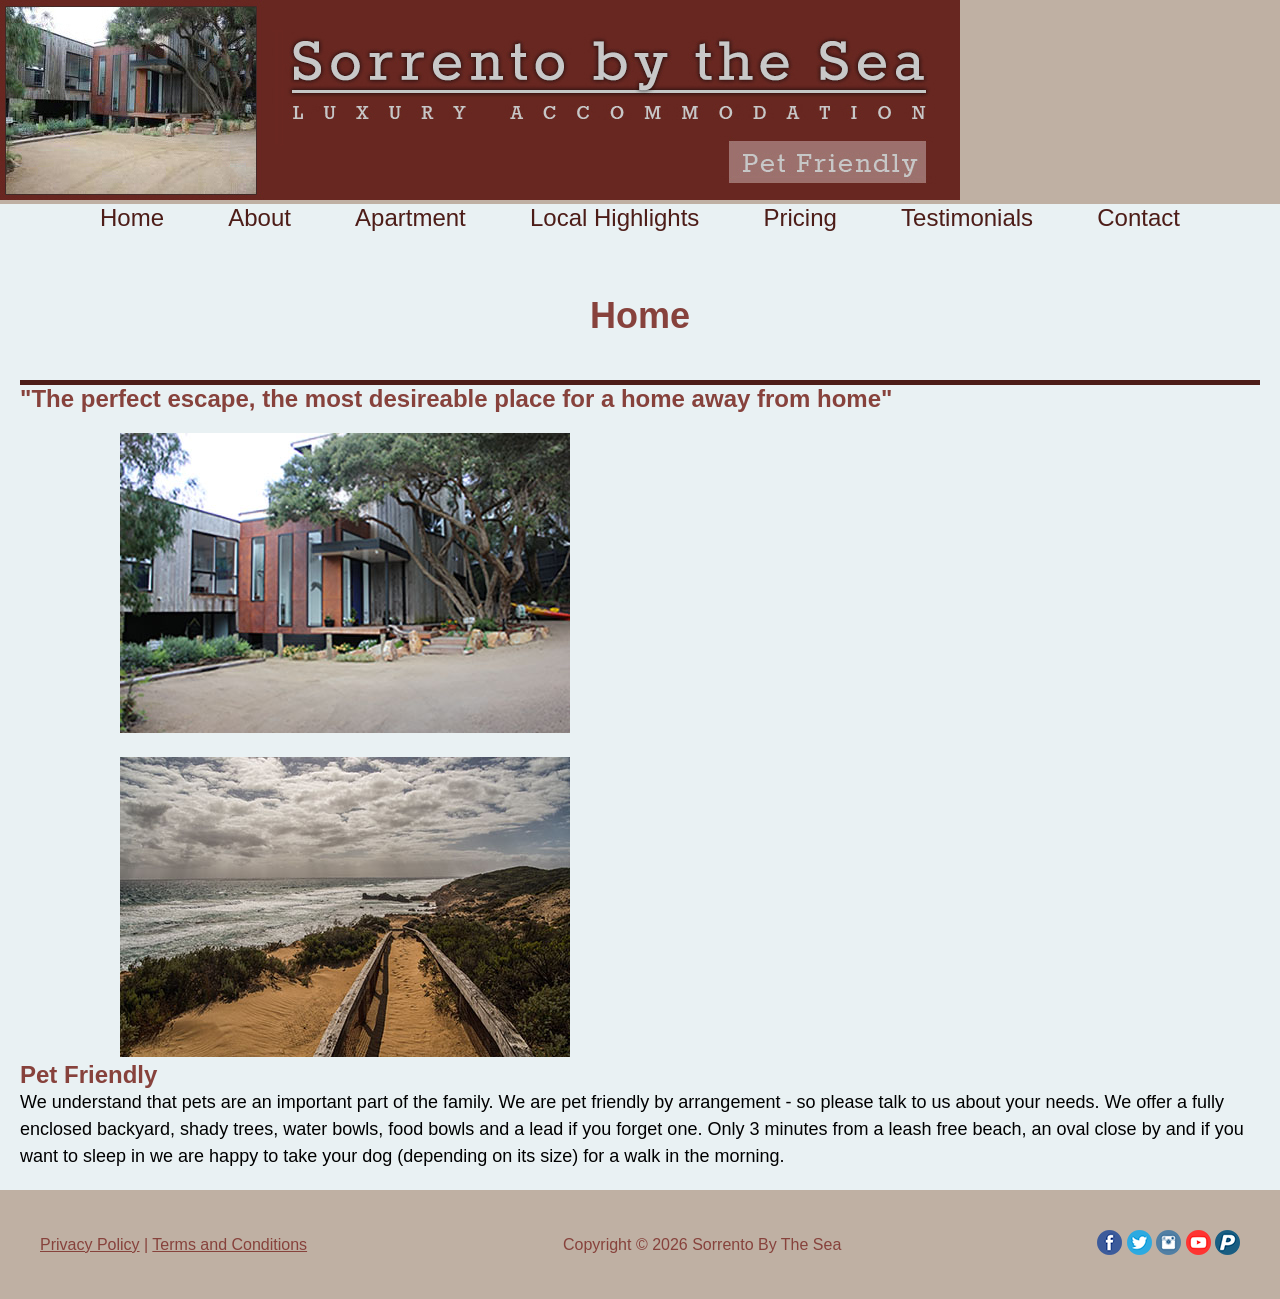
<file: index.html>
<!DOCTYPE html>
<html lang="en">
    
<head>
    <meta charset="utf-8">
    <title>Sorrento By The Sea</title>
    <link rel="stylesheet" href="style.css" type="text/css">
</head>

<body>
    <header>
         <a href="index.html" id="logo-link"><img src="images/sorrento_by_the_sea_logo.jpg" alt="sorrento-logo"
                    title="sorrento-logo" id="page-logo"></a>
        
    </header>
        <nav>
           
            <a href="index.html">Home</a>
            <a href="about.html">About</a>
            <a href="apartment.html">Apartment</a>
            <a href="highlights.html">Local Highlights</a>
            <a href="pricing.html">Pricing</a>
            <a href="testimonials.html">Testimonials</a>
            <a href="contact.html">Contact</a>
            
        </nav>
    <main>
        <h1>Home</h1>
        

            <h2>"The perfect escape, the most desireable place for a home away from home"</h2>
            <div class="home-container1">
                <img src="images/apartment_front.jpg" alt="apartment_front" title="apartment" id="apartmart-img">
            </div>
            <div class="home-container2">
                <img src="images/back_beach_sorrento.jpg" alt="beach_back_sorrento" title="ocean_beach_soreento" id="beach_back_sorrento">
            </div>
           <h2>Pet Friendly</h2>
                <p> We understand that pets are an important part of the family.
                    We are pet friendly by arrangement - so please talk to us about your needs.
                    We offer a fully enclosed backyard, shady trees, water bowls, food bowls and a lead if you forget
                    one.
                    Only 3 minutes from a leash free beach, an oval close by and if you want to sleep in we are happy to
                    take
                    your dog (depending on its size) for a walk in the morning.
                </p>
       
    </main>
    <footer>
        <div class="legal-links">
            <a href="#">Privacy Policy</a> |
            <a href="#">Terms and Conditions</a>
        </div>
        <div class="copyright">
            Copyright &copy; 2026 Sorrento By The Sea
        </div>
        <div class="social-links">
            <a href="#"><img src="images/facebook_small.png" alt="facebook_small" title="Facebook"></a>
            <a href="#"><img src="images/twitter_small.png" alt="twitter_small" title="Twitter"></a>
            <a href="#"><img src="images/instagram_small.png" alt="instagram_small" title="Instagram"></a>
            <a href="#"><img src="images/youtube-variation_small.png" alt="youtube-variation_small" title="Youtube"></a>
            <a href="#"><img src="images/paypal_small.png" alt="paypal_small" title="Paypal"></a>
        </div>
    </footer>
</body>

</html>
</file>
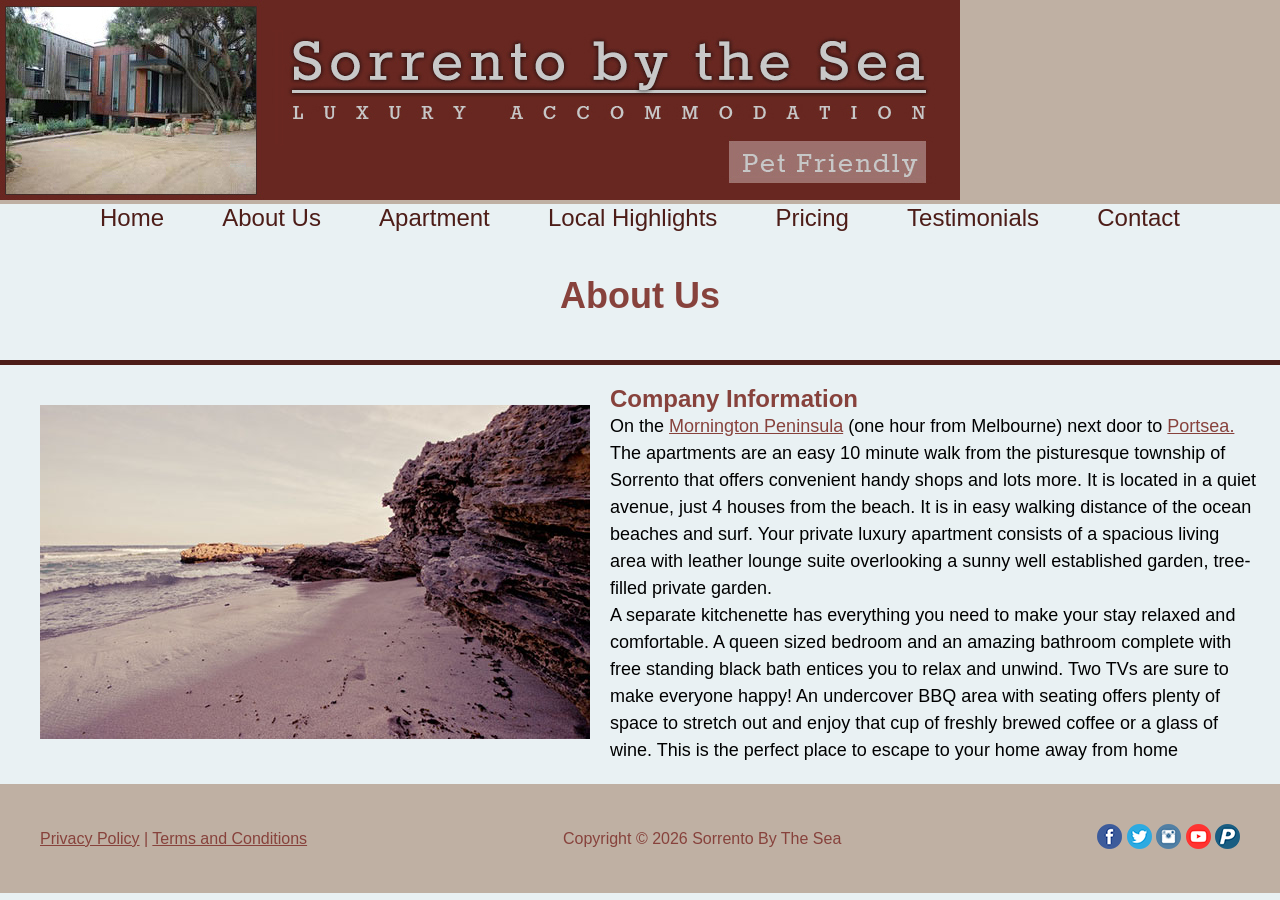
<file: about.html>
<!DOCTYPE html>
<html lang="en">

<head>
    <meta charset="utf-8">
    <title>Sorrento By The Sea</title>
    <link rel="stylesheet" href="style.css" type="text/css">
</head>

<body>
    <header>
         <a href="index.html" id="logo-link"><img src="images/sorrento_by_the_sea_logo.jpg" alt="sorrento-logo"
                    title="sorrento-logo" id="page-logo"></a>
        
    </header>
        <nav>
            <a href="index.html">Home</a>
            <a href="about.html">About Us</a>
            <a href="apartment.html">Apartment</a>
            <a href="highlights.html">Local Highlights</a>
            <a href="pricing.html">Pricing</a>
            <a href="testimonials.html">Testimonials</a>
            <a href="contact.html">Contact</a>
           
        </nav>
    <h1>About Us</h1>
    <main class="general-container">
        
        
            <section>
                <div class="about-container">
                    <img src="images/ocean_beach.jpg" alt="ocean_beach" title="ocean_beach" class="paragraph-img">
                </div>
            <h2>Company Information</h2>
                <div>
                    <p>
                    On the <a href="https://goo.gl/maps/y3YmGft77ZMYamzs9">Mornington Peninsula</a> (one hour from Melbourne) next door to <a href="https://goo.gl/maps/dhuKMRbG5trjHjeJ8">Portsea.</a>
                    </p>
                    <p>
                    The apartments are an easy 10 minute walk from the pisturesque township of Sorrento that offers convenient handy shops and lots more. It is located in a quiet avenue, just 4 houses from the beach. It is in easy walking distance of the ocean beaches and surf.
                    Your private luxury apartment consists of a spacious living area with leather lounge suite overlooking a sunny well established garden, tree-filled private garden. 
                    </p>
                    <p>
                    A separate kitchenette has everything you need to make your stay relaxed and comfortable. A queen sized bedroom and an amazing bathroom complete with free standing black bath entices you to relax and unwind. 
                    Two TVs are sure to make everyone happy!  An undercover BBQ area with seating offers plenty of space to stretch out and enjoy that cup of freshly brewed coffee or a glass of wine.
                    This is the perfect place to escape to your home away from home                    
                    </p>
                </div>
            </section>
        
    </main>
    <footer>
        <div class="legal-links">
            <a href="#">Privacy Policy</a> |
            <a href="#">Terms and Conditions</a>
        </div>
        <div class="copyright">
            Copyright &copy; 2026 Sorrento By The Sea
        </div>
        <div class="social-links">
            <a href="#"><img src="images/facebook_small.png" alt="facebook_small" title="Facebook"></a>
            <a href="#"><img src="images/twitter_small.png" alt="tiktok_small" title="Twitter"></a>
            <a href="#"><img src="images/instagram_small.png" alt="instagram_small" title="Instagram"></a>
            <a href="#"><img src="images/youtube-variation_small.png" alt="youtube-variation_small" title="Youtube"></a>
            <a href="#"><img src="images/paypal_small.png" alt="paypal_small" title="Paypal"></a>
        </div>
    </footer>
</body>

</html>
</file>
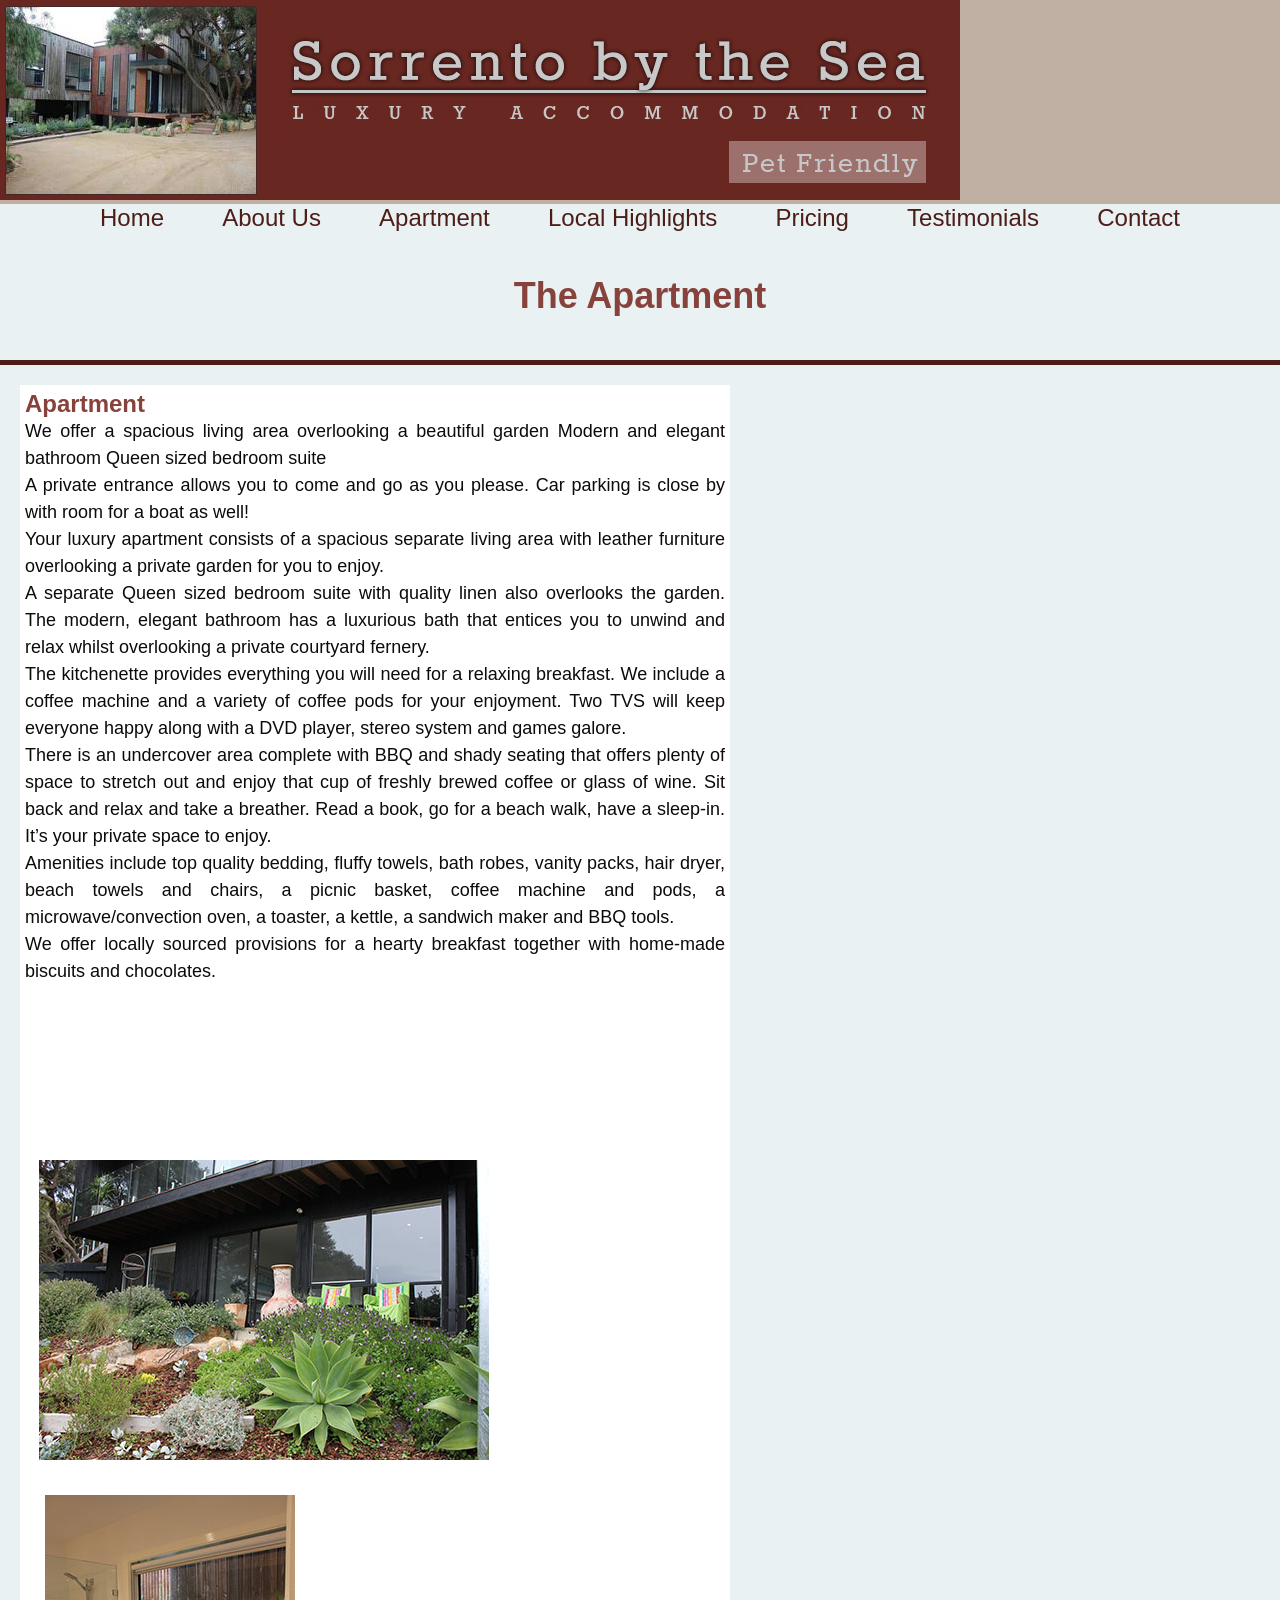
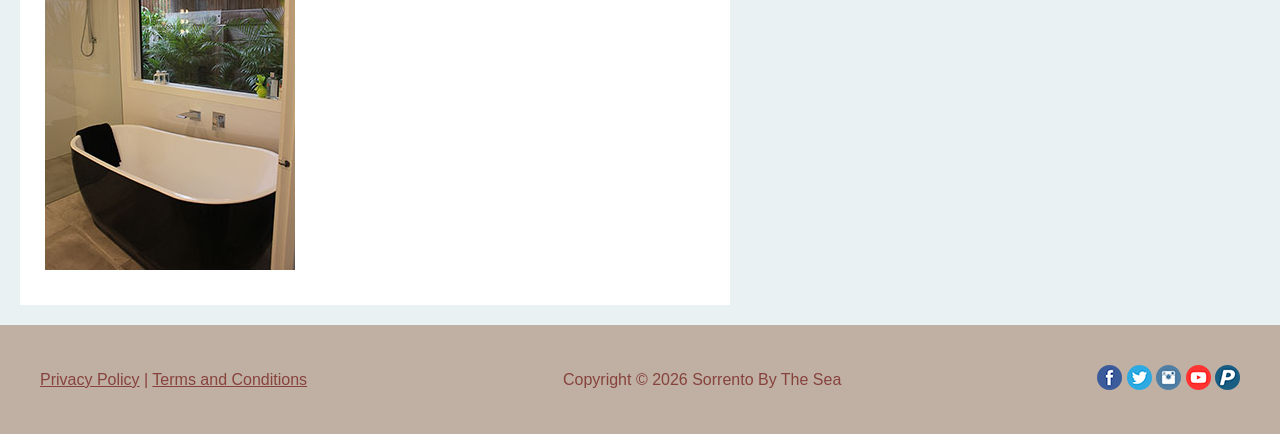
<file: apartment.html>
<!DOCTYPE html>
<html lang="en">

<head>
    <meta charset="utf-8">
    <title>Sorrento By The Sea</title>
    <link rel="stylesheet" href="style.css" type="text/css">
</head>

<body>
    <header>
        <a href="index.html" id="logo-link"><img src="images/sorrento_by_the_sea_logo.jpg" alt="sorrento-logo" title="sorrento-logo" id="page-logo"></a>
       
    </header>
        <nav>    
            <a href="index.html">Home</a>
            <a href="about.html">About Us</a>
            <a href="apartment.html">Apartment</a>
            <a href="highlights.html">Local Highlights</a>
            <a href="pricing.html">Pricing</a>
            <a href="testimonials.html">Testimonials</a>
            <a href="contact.html">Contact</a>
            
        </nav>
    <h1>The Apartment</h1>
    <main class="general-container">
       
        
        <div class="apartment">
           
                                      

            <div class="apartment1">
                <h2>Apartment</h2>
                <p>We offer a spacious living area overlooking a beautiful garden
                    Modern and elegant bathroom
                    Queen sized bedroom suite</p>
                <p>
                    A private entrance allows you to come and go as you please.
                    Car parking is close by with room for a boat as well!
                </p>
                
                <p>
                    Your luxury apartment consists of a spacious separate living area with leather furniture overlooking a private garden for you to enjoy.
                </p>
               
                <p>
                    A separate Queen sized bedroom suite with quality linen also overlooks the garden. The modern,
                    elegant
                    bathroom has a luxurious bath that entices you to unwind and relax whilst overlooking a private
                    courtyard
                    fernery.
                </p>
                <p>
                    The kitchenette provides everything you will need for a relaxing breakfast. We include a coffee
                    machine
                    and
                    a variety of coffee pods for your enjoyment. Two TVS will keep everyone happy along with a DVD
                    player,
                    stereo system and games galore.
                </p>
                <p>
                    There is an undercover area complete with BBQ and shady seating that offers plenty of space to
                    stretch
                    out
                    and enjoy that cup of freshly brewed coffee or glass of wine.
                    Sit back and relax and take a breather. Read a book, go for a beach walk, have a sleep-in. It’s your
                    private
                    space to enjoy.
                </p>
                <p>
                    Amenities include top quality bedding, fluffy towels, bath robes, vanity packs, hair dryer, beach
                    towels
                    and
                    chairs, a picnic basket, coffee machine and pods, a microwave/convection oven, a toaster, a kettle,
                    a
                    sandwich maker and BBQ tools. </p>
                <p>
                    We offer locally sourced provisions for a hearty breakfast together with home-made biscuits and
                    chocolates.
                </p>
            </div>    
            <div class="apartment2">
                <img src="images/apartment_garden.jpg" alt="apartment_garden" title="apartment_garden">
                <img src="images/apartment_bath.jpg" alt="apartment_bath" title="apartment_bath">
            </div> 
            </section>
        </div>
    </main>
    <footer>
        <div class="legal-links">
            <a href="#">Privacy Policy</a> |
            <a href="#">Terms and Conditions</a>
        </div>
        <div class="copyright">
            Copyright &copy; 2026 Sorrento By The Sea
        </div>
        <div class="social-links">
            <a href="#"><img src="images/facebook_small.png" alt="facebook_small" title="Facebook"></a>
            <a href="#"><img src="images/twitter_small.png" alt="tiktok_small" title="Twitter"></a>
            <a href="#"><img src="images/instagram_small.png" alt="instagram_small" title="Instagram"></a>
            <a href="#"><img src="images/youtube-variation_small.png" alt="youtube-variation_small" title="Youtube"></a>
            <a href="#"><img src="images/paypal_small.png" alt="paypal_small" title="Paypal"></a>
        </div>
    </footer>
</body>

</html>
</file>
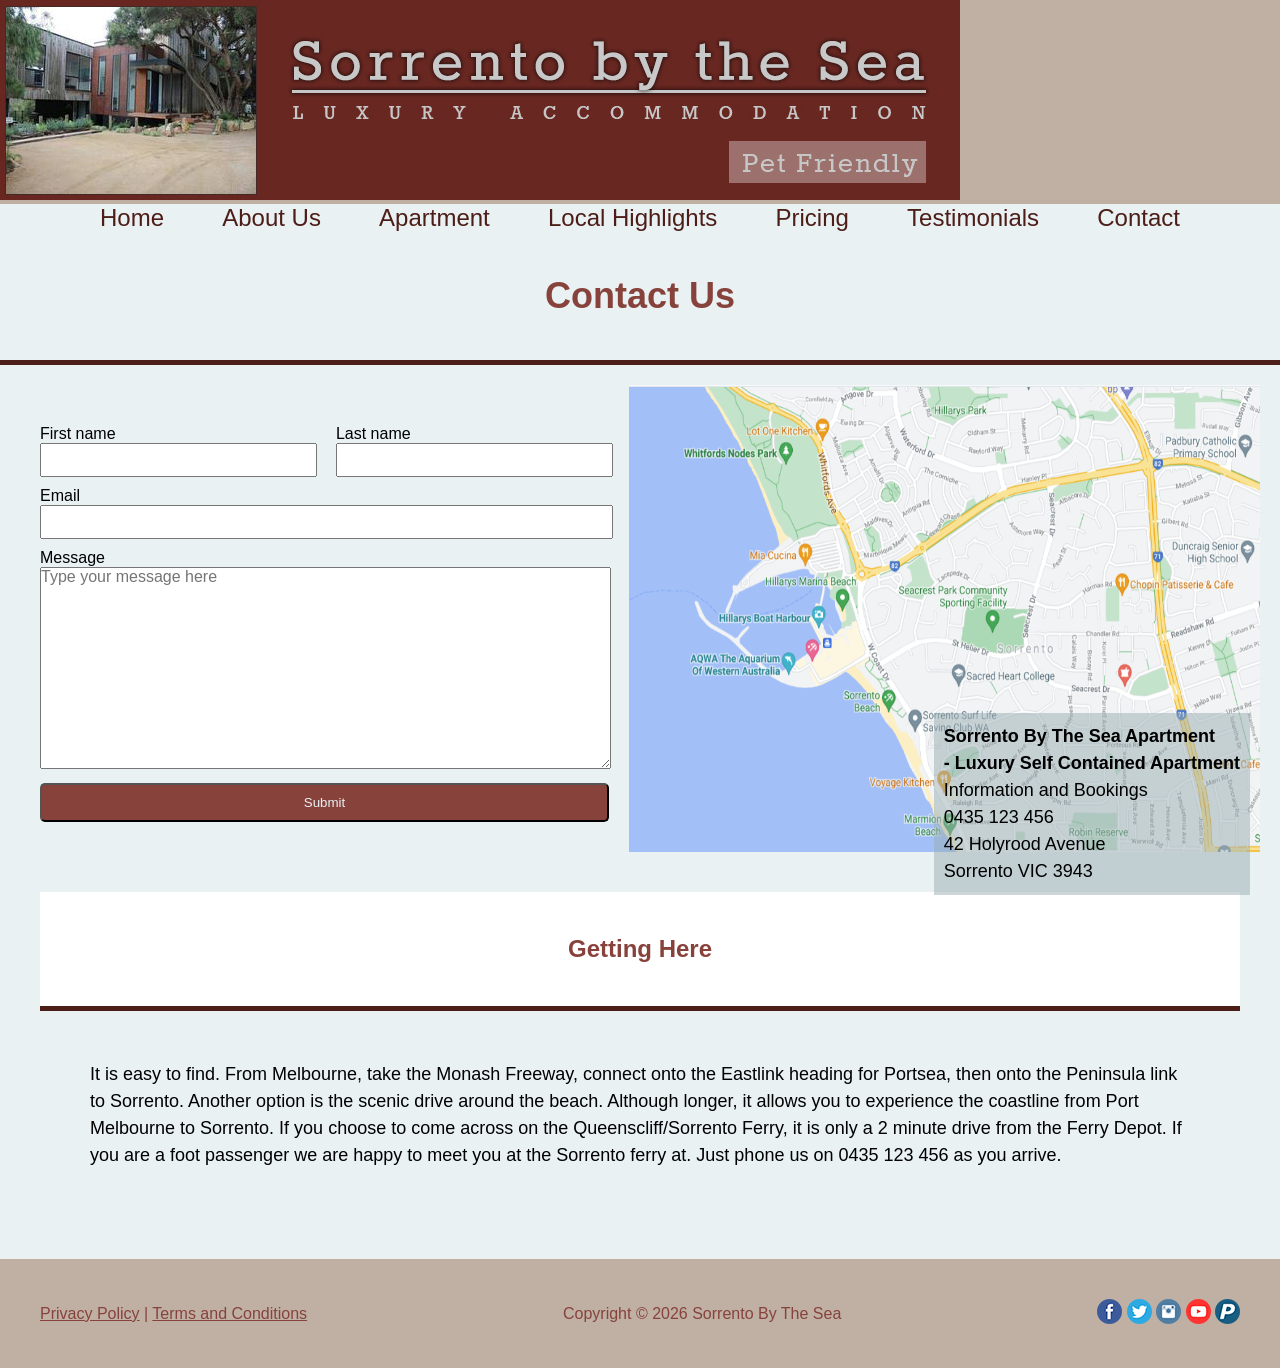
<file: contact.html>
<!DOCTYPE html>
<html lang="en">

<head>
    <meta charset="utf-8">
    <title>Sorrento By The Sea</title>
    <link rel="stylesheet" href="style.css" type="text/css">
</head>

<body>
    <header>
        <a href="index.html" id="logo-link"><img src="images/sorrento_by_the_sea_logo.jpg" alt="sorrento-logo" title="sorrento-logo" id="page-logo"></a>
        
    </header>
        <nav>
            
            <a href="index.html">Home</a>
            <a href="about.html">About Us</a>
            <a href="apartment.html">Apartment</a>
            <a href="highlights.html">Local Highlights</a>
            <a href="pricing.html">Pricing</a>
            <a href="testimonials.html">Testimonials</a>
            <a href="contact.html">Contact</a>
        </nav>
    <h1>Contact Us</h1>
    <main class="contact-container">
        
        <form>
            <fieldset>
                
                <div class="name">
                    <label for="fname">First name</label>
                    <input type="text" id="fname" name="fname"><br>
                </div>
                <div class="name">
                    <label for="lname">Last name</label>
                    <input type="text" id="lname" name="lname"><br>
                </div>
                <div class="full-width new-line">
                    <label for="email">Email</label>
                    <input type="text" id="email" name="email"><br>
                </div>
                <div class="full-width">
                    <label for="message">Message</label>
                    <textarea id="message" name="message" rows="10" cols="30"
                        placeholder="Type your message here"></textarea>
                </div>
                <div class="full-width">
                    <button type="submit" value="Submit">Submit</button>
                </div>
            </fieldset>
        </form>
        <div class="map-container">
            <img src="images/map.png" alt="map" title="map" id="map-image">
            <div class="address-details">
                <p>Sorrento By The Sea Apartment <br>- Luxury Self Contained Apartment</p>
                <p>
                    Information and Bookings<br>
                    0435 123 456<br>
                    42 Holyrood Avenue<br>
                    Sorrento VIC 3943<br>
                </p>
            </div>
        </div>
        <article class="getting-here-container">
            <h2>Getting Here</h2>
            <p>
                It is easy to find. From Melbourne, take the Monash Freeway, connect onto the Eastlink heading for
                Portsea, then onto the Peninsula link to Sorrento.
                Another option is the scenic drive around the beach. Although longer, it allows you to experience the
                coastline from Port Melbourne to Sorrento.
                If you choose to come across on the Queenscliff/Sorrento Ferry, it is only a 2 minute drive from the
                Ferry Depot.
                If you are a foot passenger we are happy to meet you at the Sorrento ferry at. Just phone us on 0435 123
                456 as you arrive.
            </p>
        </article>
    </main>
    <footer>
        <div class="legal-links">
            <a href="#">Privacy Policy</a> |
            <a href="#">Terms and Conditions</a>
        </div>
        <div class="copyright">
            Copyright &copy; 2026 Sorrento By The Sea
        </div>
        <div class="social-links">
            <a href="#"><img src="images/facebook_small.png" alt="facebook_small" title="Facebook"></a>
            <a href="#"><img src="images/twitter_small.png" alt="twitter_small" title="Twitter"></a>
            <a href="#"><img src="images/instagram_small.png" alt="instagram_small" title="Instagram"></a>
            <a href="#"><img src="images/youtube-variation_small.png" alt="youtube-variation_small" title="Youtube"></a>
            <a href="#"><img src="images/paypal_small.png" alt="paypal_small" title="Paypal"></a>
        </div>
    </footer>
</body>

</html>
</file>
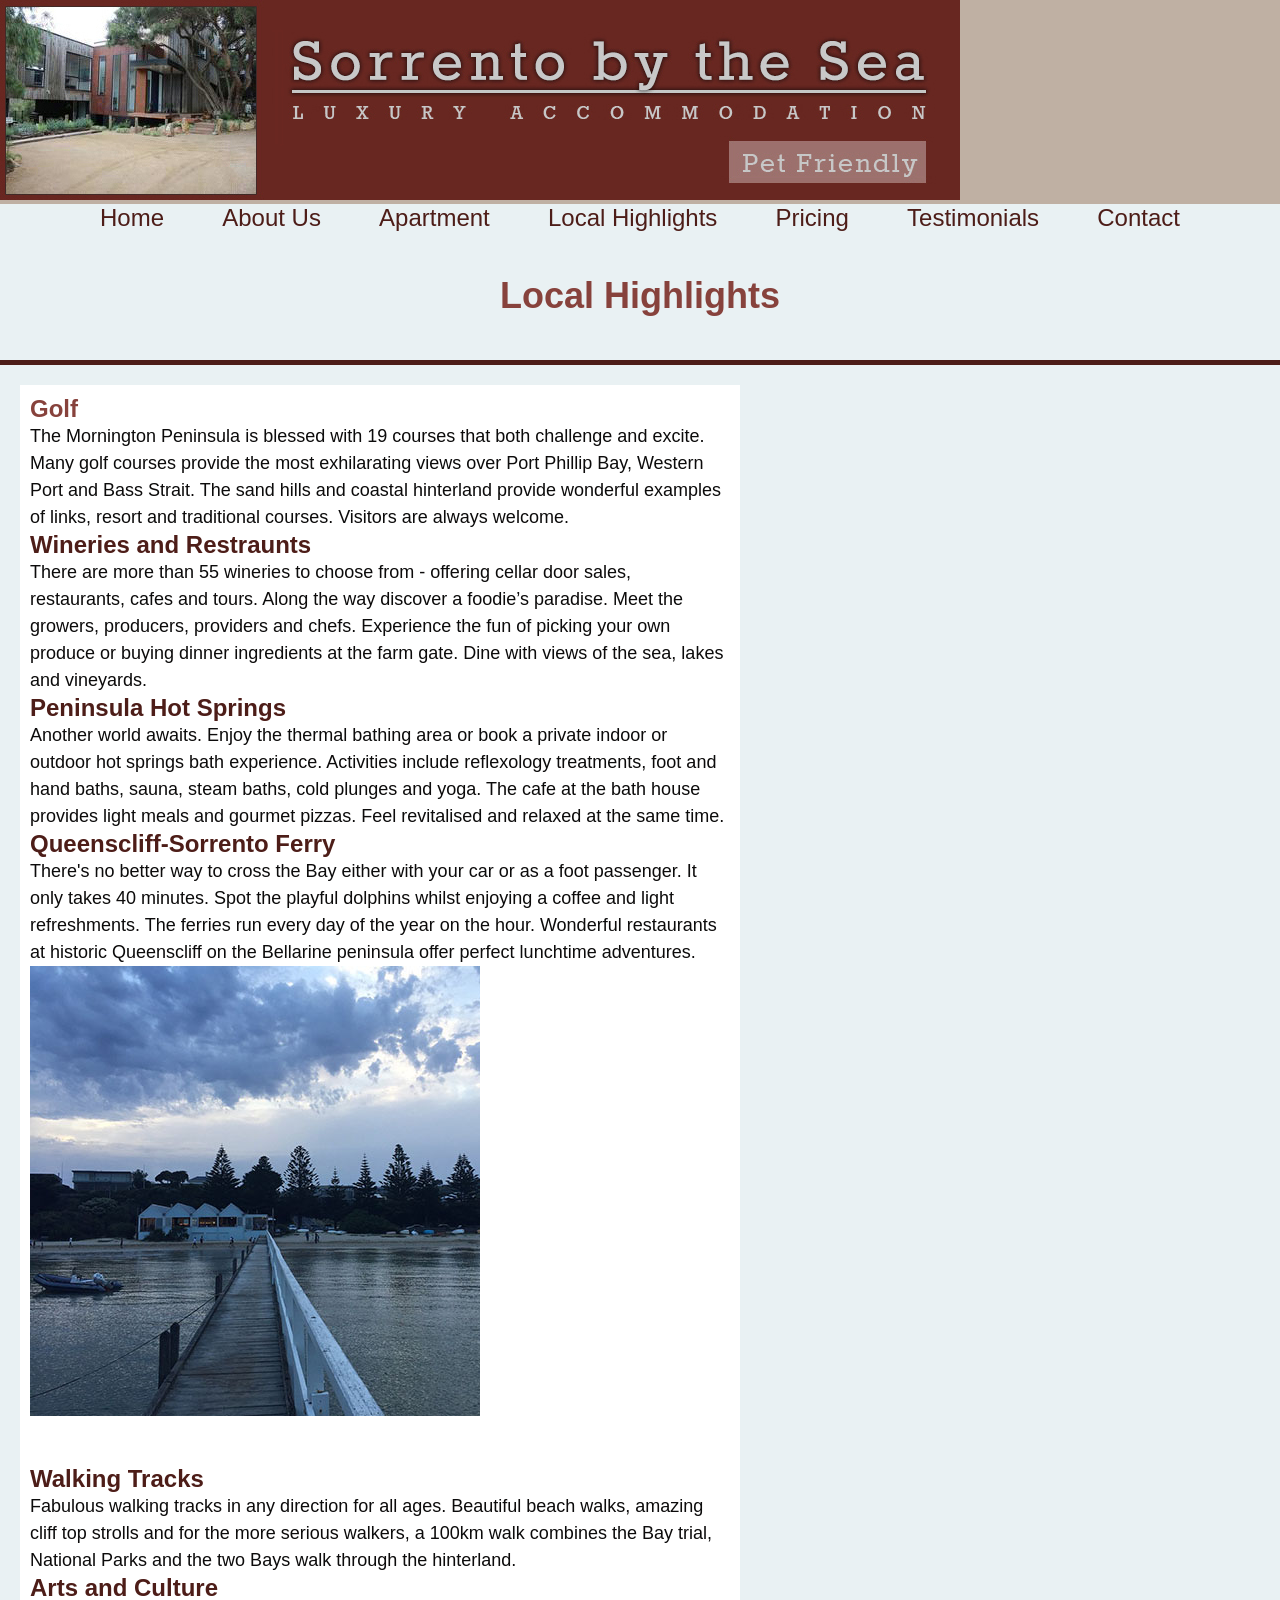
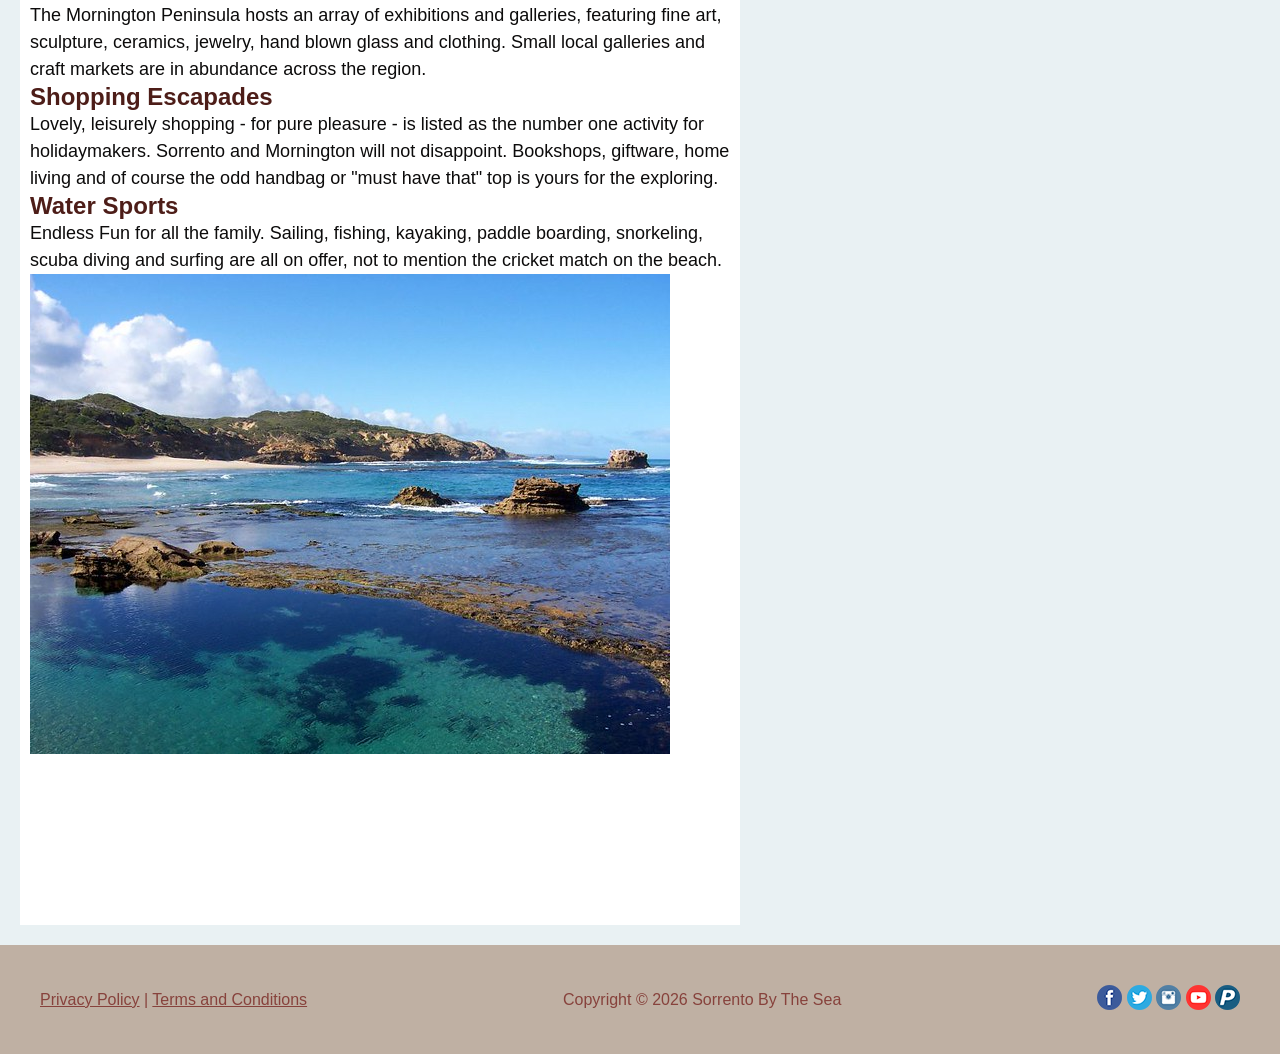
<file: highlights.html>
<!DOCTYPE html>
<html lang="en">

<head>
    <meta charset="utf-8">
    <title>Sorrento By The Sea</title>
    <link rel="stylesheet" href="style.css" type="text/css">
</head>

<body>
    <header>
         <a href="index.html" id="logo-link"><img src="images/sorrento_by_the_sea_logo.jpg" alt="sorrento-logo"
                    title="sorrento-logo" id="page-logo"></a>
       
    </header>
        <nav>
           
            <a href="index.html">Home</a>
            <a href="about.html">About Us</a>
            <a href="apartment.html">Apartment</a>
            <a href="highlights.html">Local Highlights</a>
            <a href="pricing.html">Pricing</a>
            <a href="testimonials.html">Testimonials</a>
            <a href="contact.html">Contact</a>
            
        </nav>
    <h1>Local Highlights</h1>
    <main class="general-container">
        
                  
            <section>
                <div class="highlights-container">
                <h2>Golf</h2>
                    <p>The Mornington Peninsula is blessed with 19 courses that both challenge and excite. Many golf courses provide the most exhilarating views over Port Phillip Bay, Western Port and Bass Strait. The sand hills and coastal hinterland provide wonderful examples of links, resort and traditional courses. Visitors are always welcome.</p>
                    <h3>Wineries and Restraunts</h3>
                    <p>There are more than 55 wineries to choose from - offering cellar door sales, restaurants, cafes and tours. Along the way discover a foodie’s paradise. Meet the growers, producers, providers and chefs. Experience the fun of picking your own produce or buying dinner ingredients at the farm gate. Dine with views of the sea, lakes and vineyards.</p>
                    <h3>Peninsula Hot Springs</h3>
                    <p>Another world awaits. Enjoy the thermal bathing area or book a private indoor or outdoor hot springs bath experience.
                     Activities include reflexology treatments, foot and hand baths, sauna, steam baths, cold plunges and yoga. The cafe at the bath house provides light meals and gourmet pizzas. Feel revitalised and relaxed at the same time.
                    </p>   
                    <h3>Queenscliff-Sorrento Ferry</h3>
                    <p>There's no better way to cross the Bay either with your car or as a foot passenger. It only takes 40 minutes. Spot the playful dolphins whilst enjoying a coffee and light refreshments. The ferries run every day of the year on the hour. Wonderful restaurants at historic Queenscliff on the Bellarine peninsula offer perfect lunchtime adventures.</p>
                    <img src="images/sorrento_from_jetty.jpg" alt="sorrento_from_jetty" title="sorrento_from_jetty">
                </div>
                <div class="highlights-container2">     
                    <h3>Walking Tracks</h3>
                    <p>Fabulous walking tracks in any direction for all ages. Beautiful beach walks, amazing cliff top strolls and for the more serious walkers, a 100km walk combines the Bay trial, National Parks and the two Bays walk through the hinterland.</p>
                    <h3>Arts and Culture</h3>
                    <p>The Mornington Peninsula hosts an array of exhibitions and galleries, featuring fine art, sculpture, ceramics, jewelry, hand blown glass and clothing. Small local galleries and craft markets are in abundance across the region.</p>
                    <h3>Shopping Escapades</h3>
                    <p>Lovely, leisurely shopping - for pure pleasure - is listed as the number one activity for holidaymakers.
                    Sorrento and Mornington will not disappoint. Bookshops, giftware, home living and of course the odd handbag or "must have that" top is yours for the exploring. 
                    </p>
                    <h3>Water Sports</h3>
                    <p>Endless Fun for all the family. Sailing, fishing, kayaking, paddle boarding, snorkeling, scuba diving and surfing are all on offer, not to mention the cricket match on the beach.</p>
                    <img src="images/ocean_beach3.jpg" alt="ocean_beach" title="ocean_beach">
                </div>
            </section>
                     
    </main>
    
    <footer>
        <div class="legal-links">
            <a href="#">Privacy Policy</a> |
            <a href="#">Terms and Conditions</a>
        </div>
        <div class="copyright">
            Copyright &copy; 2026 Sorrento By The Sea
        </div>
        <div class="social-links">
            <a href="#"><img src="images/facebook_small.png" alt="facebook_small" title="Facebook"></a>
            <a href="#"><img src="images/twitter_small.png" alt="twitter_small" title="Twitter"></a>
            <a href="#"><img src="images/instagram_small.png" alt="instagram_small" title="Instagram"></a>
            <a href="#"><img src="images/youtube-variation_small.png" alt="youtube-variation_small" title="Youtube"></a>
            <a href="#"><img src="images/paypal_small.png" alt="paypal_small" title="Paypal"></a>
        </div>
    </footer>
</body>

</html>
</file>
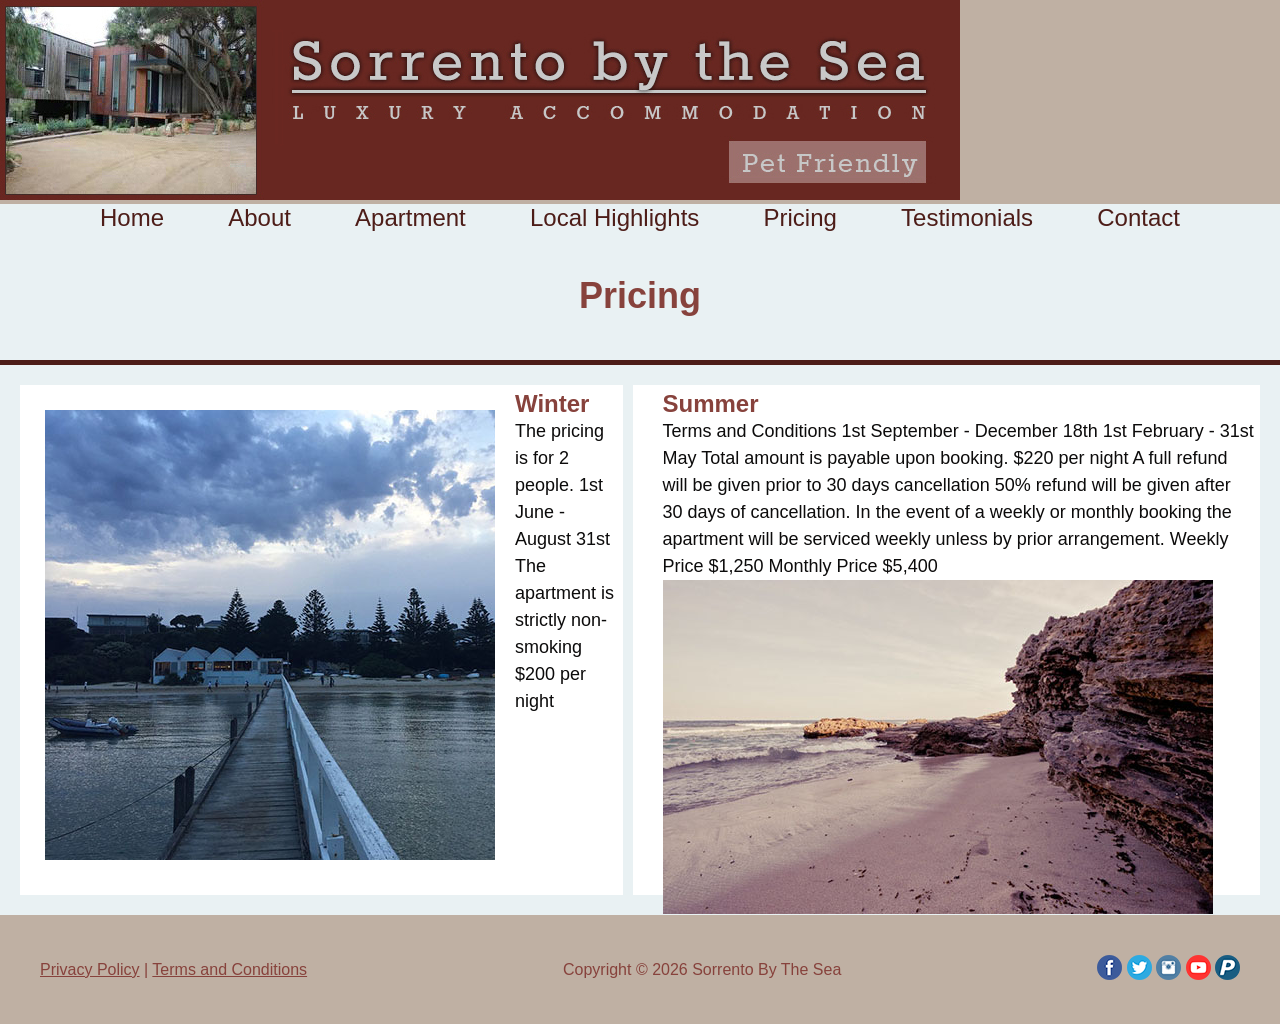
<file: pricing.html>
<!DOCTYPE html>
<html lang="en">

<head>
    <meta charset="utf-8">
    <title>Sorrento By The Sea</title>
    <link rel="stylesheet" href="style.css" type="text/css">
</head>

<body>
    <header>
        <a href="index.html" id="logo-link"><img src="images/sorrento_by_the_sea_logo.jpg" alt="sorrento-logo"
                    title="sorrento-logo" id="page-logo"></a>
        
    </header>
        <nav>
             
            <a href="index.html">Home</a>
            <a href="about.html">About</a>
            <a href="apartment.html">Apartment</a>
            <a href="highlights.html">Local Highlights</a>
            <a href="pricing.html">Pricing</a>
            <a href="testimonials.html">Testimonials</a>
            <a href="contact.html">Contact</a>
        </nav>
    <h1>Pricing</h1>
    <main class="general-container">
        <div class="pricing1">           
            <img src="images/sorrento_from_jetty.jpg" alt="sorrento_from_jetty" title="sorrento_from_jetty" class="paragraph-img">
            
                <h2>Winter</h2>
                <p>
                    The pricing is for 2 people.
                    1st June - August 31st
                    The apartment is strictly non-smoking
                    $200 per night

                </p>       
            
        </div>    
        <div class="pricing2">
                <h2>Summer</h2>
                <p>
                    Terms and Conditions
                    1st September - December 18th
                    1st February - 31st May
                    Total amount is payable upon booking.
                    $220 per night
                    A full refund will be given prior to 30 days cancellation
                    50% refund will be given after 30 days of cancellation.
                    In the event of a weekly or monthly booking the apartment will be serviced weekly unless by prior
                    arrangement.
                    Weekly Price $1,250
                    Monthly Price $5,400
                
                </p>
                <img src="images/ocean_beach.jpg" alt="ocean_beach" id="ocean_beach">
        </div>
        
    </main>
    <footer>
        <div class="legal-links">
            <a href="#">Privacy Policy</a> |
            <a href="#">Terms and Conditions</a>
        </div>
        <div class="copyright">
            Copyright &copy; 2026 Sorrento By The Sea
        </div>
        <div class="social-links">
            <a href="#"><img src="images/facebook_small.png" alt="facebook_small" title="Facebook"></a>
            <a href="#"><img src="images/twitter_small.png" alt="twitter_small" title="Twitter"></a>
            <a href="#"><img src="images/instagram_small.png" alt="instagram_small" title="Instagram"></a>
            <a href="#"><img src="images/youtube-variation_small.png" alt="youtube-variation_small" title="Youtube"></a>
            <a href="#"><img src="images/paypal_small.png" alt="paypal_small" title="Paypal"></a>
        </div>
    </footer>
</body>

</html>
</file>
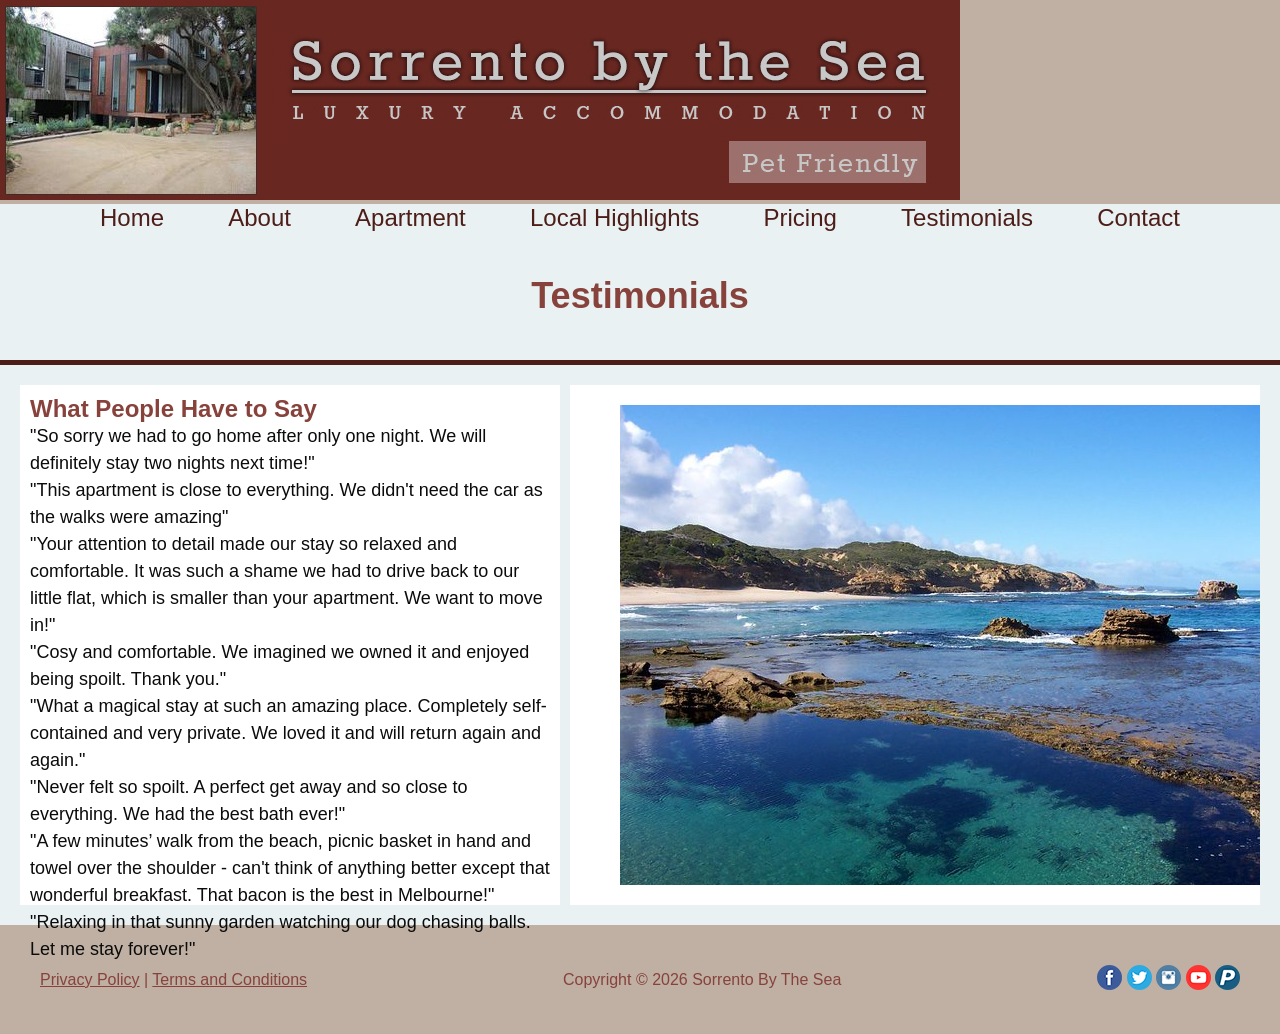
<file: testimonials.html>
<!DOCTYPE html>
<html lang="en">

<head>
    <meta charset="utf-8">
    <title>Sorrento By The Sea</title>
    <link rel="stylesheet" href="style.css" type="text/css">
</head>

<body>
    <header>
         <a href="index.html" id="logo-link"><img src="images/sorrento_by_the_sea_logo.jpg" alt="sorrento-logo"
                    title="sorrento-logo" id="page-logo"></a>
        
    </header>
        <nav>
           
            <a href="index.html">Home</a>
            <a href="about.html">About</a>
            <a href="apartment.html">Apartment</a>
            <a href="highlights.html">Local Highlights</a>
            <a href="pricing.html">Pricing</a>
            <a href="testimonials.html">Testimonials</a>
            <a href="contact.html">Contact</a>
            
        </nav>
    <h1>Testimonials</h1>
    
    <main class="general-container">
                   
        <div class="testimonials1">
            <h2>What People Have to Say</h2>
            <p>"So sorry we had to go home after only one night. We will definitely stay two nights next time!"</p>
            <p>"This apartment is close to everything. We didn't need the car as the walks were amazing"</p>
            <p>"Your attention to detail made our stay so relaxed and comfortable. It was such a shame we had to drive back to our little flat, which is smaller than your apartment. We want to move in!"</p> 
            <p>"Cosy and comfortable. We imagined we owned it and enjoyed being spoilt.  Thank you."</p> 
            <p>"What a magical stay at such an amazing place. Completely self-contained and very private. We loved it and will return again and again."</p>
            <p>"Never felt so spoilt. A perfect get away and so close to everything. We had the best bath ever!"</p>
            <p>"A few minutes’ walk from the beach, picnic basket in hand and towel over the shoulder - can't think of anything better except that wonderful breakfast. That bacon is the best in Melbourne!"</p>
            <p>"Relaxing in that sunny garden watching our dog chasing balls. Let me stay forever!"</p>
        </div>
            
        <div class="testimonials2">
            <img src="images/ocean_beach3.jpg" alt="ocean_beach" title="ocean_beach">
        </div> 
    
    </main>
   
    <footer>
        <div class="legal-links">
            <a href="#">Privacy Policy</a> |
            <a href="#">Terms and Conditions</a>
        </div>
        <div class="copyright">
            Copyright &copy; 2026 Sorrento By The Sea
        </div>
        <div class="social-links">
            <a href="#"><img src="images/facebook_small.png" alt="facebook_small" title="Facebook"></a>
            <a href="#"><img src="images/twitter_small.png" alt="twitter_small" title="Twitter"></a>
            <a href="#"><img src="images/instagram_small.png" alt="instagram_small" title="Instagram"></a>
            <a href="#"><img src="images/youtube-variation_small.png" alt="youtube-variation_small" title="Youtube"></a>
            <a href="#"><img src="images/paypal_small.png" alt="paypal_small" title="Paypal"></a>
        </div>
    </footer>
</body>

</html>
</file>
<file: style.css>
/* Global Font Hierarchy */
* {
    font-family: Helvetica, Calibri, sans-serif;
    margin: 0;
    padding: 0;
}

/* Primary navigation links */
nav a {
    text-decoration: none;
    color: #4d1d18;
}

/* Navigation Hover Effect */
nav a:hover {
    color: #555;
}

/* Link Visited Effect */
main a:visited {
    color: rgb(95, 99, 102);
}

/* Major Heading */
h1 {
    color: #87423c;
    font-size: 36px;
    text-align: center;
    border-bottom: 5px solid #4d1d18;
    padding-top: 43px;
    padding-bottom: 43px;

}
h2 {
    color: #87423c;
    font-size: 24px;

}

/* Sub-headings */
h3,
h4,
h5,
h6 {
    color: #4d1d18;
    font-size: 24px;
}

/* Paragraph text */
p {
    line-height: 150%;
    word-wrap: break-word;
    font-size: large;
}

/* Content links */
main a {
    color: #87423c;
}

/* Footer text and links */
footer *,
a {
    color: #87423c;
}

/* Current Page Indicator */
.current-page {
    background-color: #EBD8C7;
    padding: 5px;
    border-radius: 5px;
}

/***********************************CUSTOM STYLES******************************************/
body {
    background-color: #e9f1f3;
}

/**HEADER**/

header {
    background-color: #BFB0A3;
}

nav img {
    width: 480px;
    height: 100px;
}

nav {
    display: flex;
    justify-content: space-between;
    width: auto;
    font-size: x-large;
    padding-right: 100px;
    padding-left: 100px;
}




#logo-link {
    line-height: 0;
}

/**MAIN**/

main {
    margin: 20px;
}

/* Home page */
#beach-img {
    width: 100%
}

.home-container *,
#beach-img {
    box-shadow: 5px 5px 5px rgba(155, 155, 155, 0.5);
}

.home-container p {
    font-size: 30px;
    font-weight: bold;
    font-style: italic;
    margin-left: auto;
    background-color: rgba(255, 248, 242, 0.6);
    padding: 225px 15px;
}




.home-container1 {
    display: flex;
    margin-top: 20px;
    gap: 20px;
    margin-right: 150px;
    display:inline-block;
    padding-left: 100px;
}
.home-container2{
    display: flex;
    margin-top: 20px;
    gap: 20px;
    margin-right: 150px;
    display:inline-block;
    padding-left: 100px;
}
.about-container {

}
.apartment1{
     width: 700px;
    height: 750px;
    padding:5px;
    background-color: #fff;
    display:inline-block;
    font-size: 18px;
    color: #0c0b0b;
    vertical-align: top;     
    


}
.apartment2{
     width: 700px;
    height: 750px;
    padding:5px;    
    background-color: #fff;
    display:inline-block;
    font-size: 18px;
    color: #0c0b0b;
    vertical-align: top;     
    
}
.highlights-container{
     width: 700px;
    height: 1050px;
    padding:5px;
    background-color: #fff;
    display:inline-block;
    font-size: 18px;
    color: #0c0b0b;
    vertical-align: top;     
    padding: 10px;
    

}
.highlights-container2{
     width: 700px;
    height: 1050px;
    padding:5px;
    
    background-color: #fff;
    display:inline-block;
    font-size: 18px;
    color: #0c0b0b;
    vertical-align: top;     
    padding: 10px;
   
}
.pricing-container{
    width: 1400px;
    height: 600px;
}
.pricing1{
     width: 700px;
    height: 500px;
    padding:5px;
    background-color: #fff;
    display:inline-block;
    font-size: 18px;
    color: #0c0b0b;
    vertical-align: top;     
    
    
}
.pricing2{
    width: 700px;
    height: 500px;
    padding:5px;
    padding-left: 30px;
    background-color: #fff;
    display:inline-block;
    font-size: 18px;
    color: #0c0b0b;
    vertical-align: top;     
    
    
}
.testimonials1{
    width: 700px;
    height: 500px;
    padding:20px;
    background-color: #fff;
    display:inline-block;
    font-size: 18px;
    font-weight: 200;
    color: #0c0b0b;
    vertical-align: top;     
    padding: 10px;
   
}
.testimonials2{
    width: 700px;
    height: 500px;
    padding-top: 20px;
    padding-left:50px;
    background-color: #fff;
    display:inline-block;
    font-size: 18px;
    color: #0c0b0b;
    vertical-align: top;     
    
    
}
.
/* General */

form {
    background-color: white;
}

article {
    width: 1300px;
}

aside {
    width: 250px;
}

article h2 {
    text-align: center;
    border-bottom: 5px solid #4d1d18;
    padding-top: 43px;
    padding-bottom: 43px;
}

article h3,
article p {
    margin: 50px;
}

.apartment p {
    text-align: justify;
}


.general-container {
    display: flex;
    gap: 10px;
}

.paragraph-img {
    float: left;
    margin: 20px;
}

.apartment2 img:first-of-type {
    float: none;
    margin: 10px 20px 20px 2%;
    clear: right;
}

.apartment2 img:nth-of-type(2) {
    float: none;
    margin: 10px 20px 20px 20px;
}



/* Contact */
.contact-container {
    display: flex;
    flex-wrap: wrap;
    justify-content: space-between;
}

.contact-container h2 {
    flex: 0 0 100%;
    text-align: center;
    border-bottom: 5px solid #4d1d18;
    padding-top: 43px;
    padding-bottom: 43px;
    background-color: white;
}

.contact-container form {
    padding: 20px;
    flex: 1 0 45%;
}

fieldset {
    border: none;
}

fieldset .full-width *,
.name * {
    width: 100%;
    margin-bottom: 10px;
}

.name {
    float: left;
    width: 48%;
    margin-top: 20px;
}

.name * {
    width: 100%;
}

.name:nth-of-type(2) {
    float: right;
}

input[type=text] {
    height: 30px;
}

textarea {
    height: 200px;
}

textarea::placeholder{
    font-size: 16px;
}

button {
    background-color: #87423c;
    color: #e9f1f3;
    padding: 10px;
    border-radius: 5px;
}

.new-line {
    clear: both;
}

.map-container {
    flex: 1 50%;
}

legend {
    padding-bottom: 10px;
}

#map-image {
    width: 100%;
    height: 100%;
    position: relative;
    text-align: center;
    margin-left: auto;
    display: block;
}

.address-details {
    background-color: rgba(154, 173, 179, 0.5);
    padding: 10px;
    position: absolute;
    bottom: 5px;
    right: 30px;
    display: block;
    margin: auto;
}

.address-details p {
    margin: 0;
}

.address-details p:first-child {
    font-weight: bold;
}

.getting-here-container {
    padding: 20px;
    width: 100%;
    margin-top: 20px;
}

/**FOOTER**/
footer {
    background-color: #BFB0A3;
    padding: 30px;
    display: flex;
    align-content: center;
    flex-wrap: wrap;
    justify-content: space-around;
    align-items: center;
}

footer div {
    padding: 10px;
}

/**OTHERS**/
@media only screen and (min-width: 75em) {
    .legal-links {
        margin-right: auto;
    }

    .social-links {
        margin-left: auto;
    }
}

@media only screen and (max-width: 55em) {
    nav {
        display: block;
    }

 
    .address-details {
        padding: 10px;
        position: absolute;
        bottom: -400px;
        right: 30px;
        display: block;
        margin: auto;
    }
}

/**PRINT**/
@media print {

   
    body {
        margin:0;
        color: #000;
        background-color: #fff;
    }

    p {
        break-inside: avoid;
    }

    .contact-container {
        display: block;
    }
}

@page {
    margin: 1cm;
}
</file>
